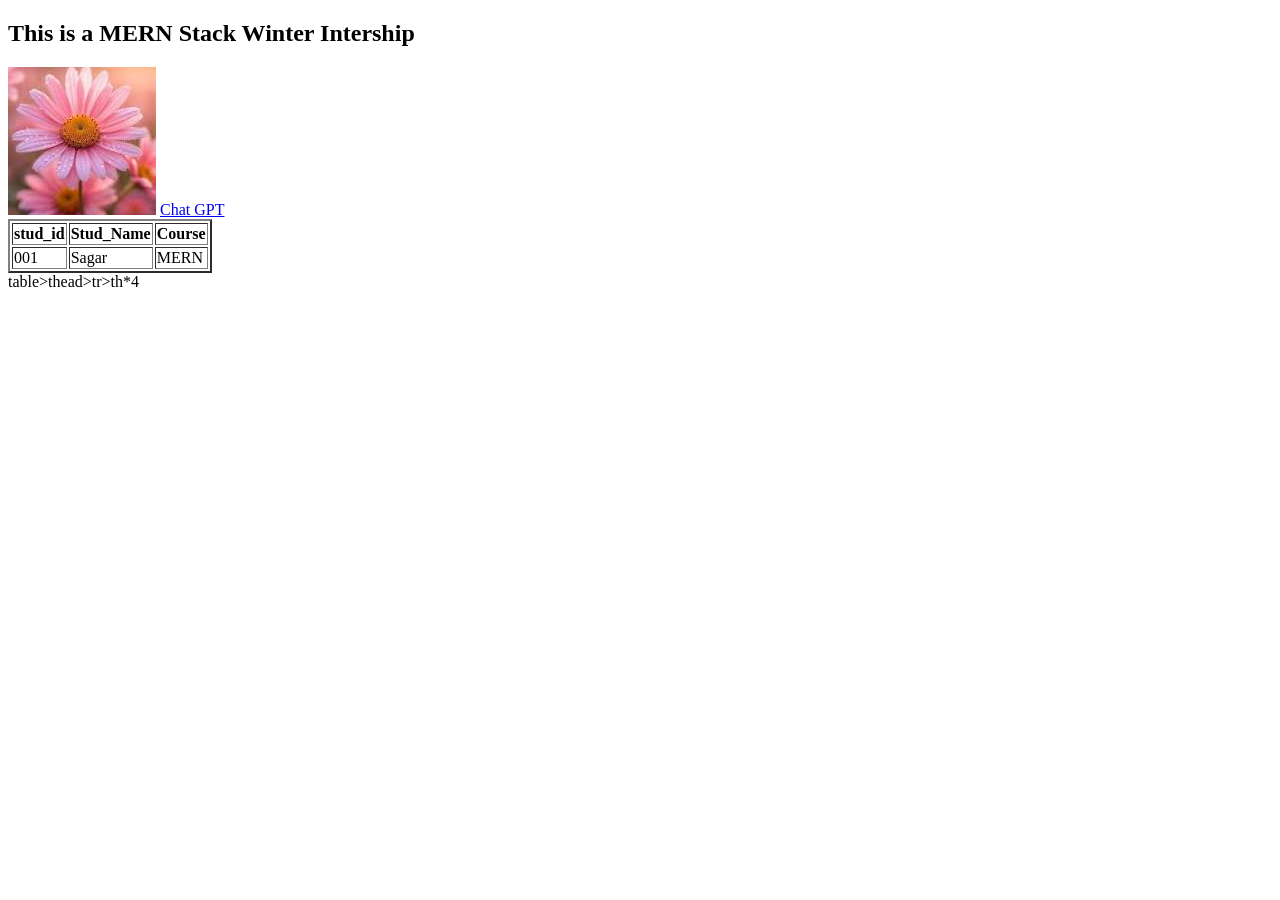
<file: HTML/index.html>
<!DOCTYPE html>
<html>
    <head>
        <meta charset=""UTF-8>
        <meta name = "viewport" content = "width=device-width,">
        <title>
            Web Application
        </title>
    </head>
    <body>
        <h2>
            This is a MERN Stack Winter Intership
        </h2>
        <img src = "[data-uri]" alt = "IMage">
        <b>

        </b>
        <a href = "https://chatgpt.com/" target = "_blank">
            Chat GPT
        </a>

        <table border = "2">
            <thead>
                <th>stud_id</th>
                <th>Stud_Name</th>
                <th>Course</th>
            </thead>
                <tr>
                    <td>001</td>
                    <td>Sagar</td>
                    <td>MERN</td>
                </tr>
            </tbody>
        </table>

        table>thead>tr>th*4

        <table>
            <tr>
                <td>

                </td>
                
            </tr>
        </table>

    </body>
</html>
</file>
